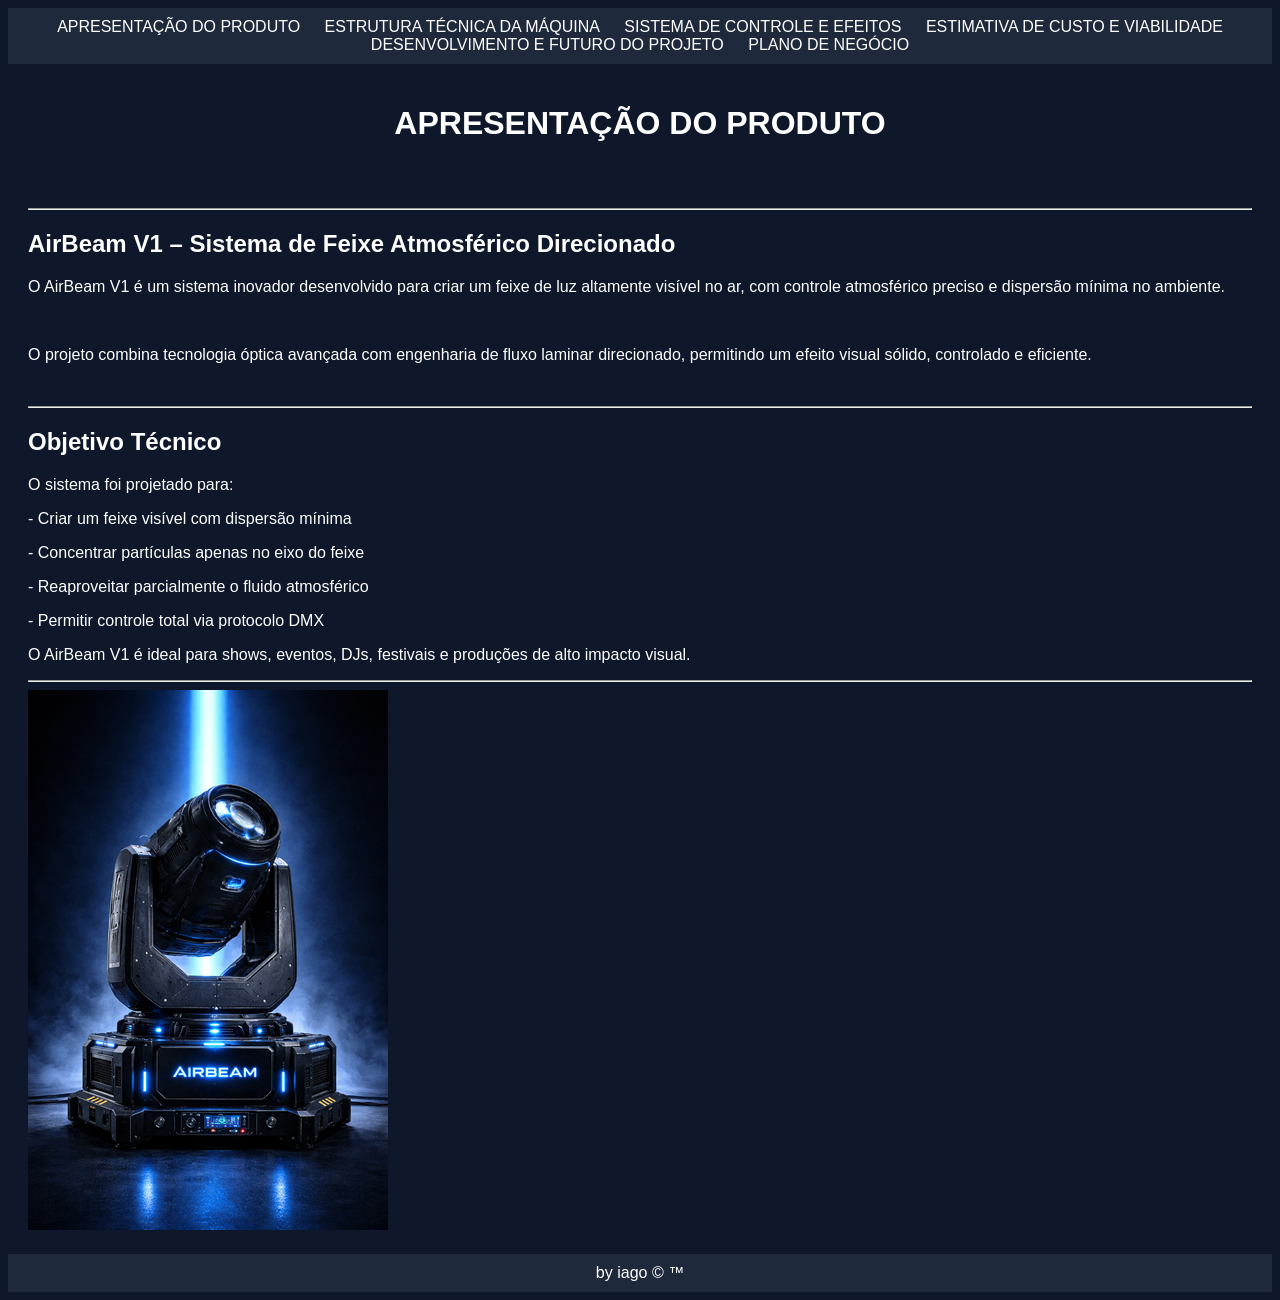
<file: index.html>
<!DOCTYPE html>
<html lang="en">
<head>
    <meta charset="UTF-8">
    <meta name="viewport" content="width=device-width, initial-scale=1.0">
    <link rel="stylesheet" href="./style.css">
    <title>Document</title>
</head>
<body>
    <header>
        <nav>
            <a href="./index.html">APRESENTAÇÃO DO PRODUTO </a>
            <a href="./estrutura.html">ESTRUTURA TÉCNICA DA MÁQUINA</a>
            <a href="./sistema.html">SISTEMA DE CONTROLE E EFEITOS</a>
            <a href="./custo.html">ESTIMATIVA DE CUSTO E VIABILIDADE</a>
            <a href="./desenvolvimento.html">DESENVOLVIMENTO E FUTURO DO PROJETO</a>
            <a href="./plano_negocio.html">PLANO DE NEGÓCIO</a>
        </nav>
    </header>
    <main>
        <h1>APRESENTAÇÃO DO PRODUTO</h1>
        <br>
        <br>
        <hr>
        <h2>AirBeam V1 – Sistema de Feixe Atmosférico Direcionado</h2>
        <p>O AirBeam V1 é um sistema inovador desenvolvido para criar um feixe de luz altamente visível no ar, com controle atmosférico preciso e dispersão mínima no ambiente.</p>
        <br>
        <p>O projeto combina tecnologia óptica avançada com engenharia de fluxo laminar direcionado, permitindo um efeito visual sólido, controlado e eficiente.</p>
        <br>
        <hr>
        <h2>Objetivo Técnico</h2>
        <p>O sistema foi projetado para:</p>
        <p>- Criar um feixe visível com dispersão mínima</p>
        <p>- Concentrar partículas apenas no eixo do feixe</p>
        <p>- Reaproveitar parcialmente o fluido atmosférico</p>
        <p>- Permitir controle total via protocolo DMX</p>
        <p>O AirBeam V1 é ideal para shows, eventos, DJs, festivais e produções de alto impacto visual.</p>
        <hr>
        <img src="./foto.png" alt="foto AirBeam">
    </main>
    <footer>
        by iago &copy; &trade;
    </footer>
</body>
</html>
</file>
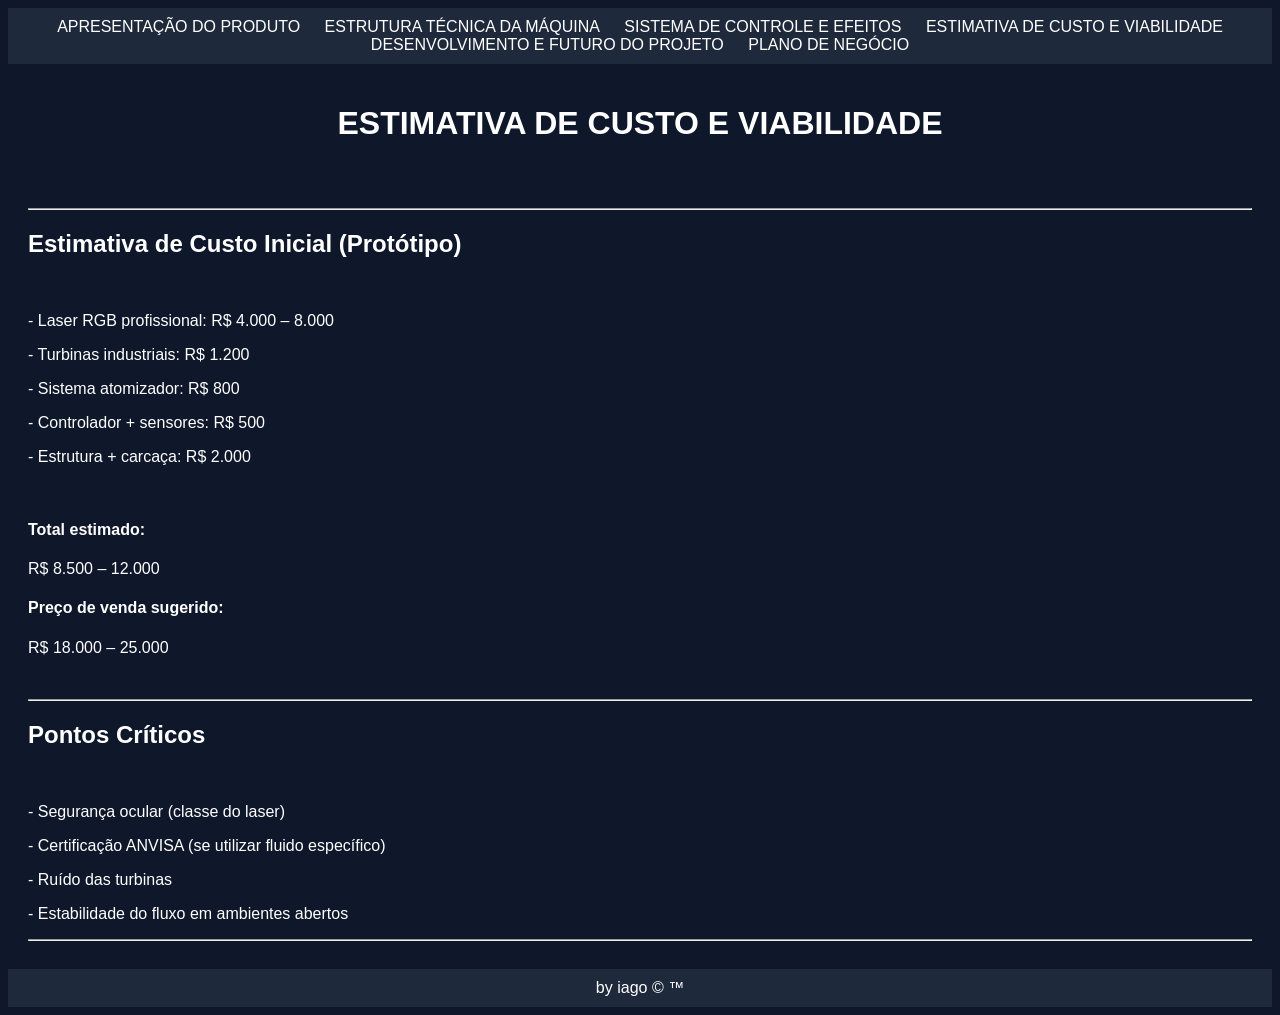
<file: custo.html>
<!DOCTYPE html>
<html lang="en">
<head>
    <meta charset="UTF-8">
    <meta name="viewport" content="width=device-width, initial-scale=1.0">
    <link rel="stylesheet" href="./style.css">
    <title>Document</title>
</head>
<body>
    <header>
        <nav>
            <a href="./index.html">APRESENTAÇÃO DO PRODUTO </a>
            <a href="./estrutura.html">ESTRUTURA TÉCNICA DA MÁQUINA</a>
            <a href="./sistema.html">SISTEMA DE CONTROLE E EFEITOS</a>
            <a href="./custo.html">ESTIMATIVA DE CUSTO E VIABILIDADE</a>
            <a href="./desenvolvimento.html">DESENVOLVIMENTO E FUTURO DO PROJETO</a>
            <a href="./plano_negocio.html">PLANO DE NEGÓCIO</a>
        </nav>
    </header>
    <main>
        <h1>ESTIMATIVA DE CUSTO E VIABILIDADE</h1>
        <br>
        <br>
        <hr>
        <h2>Estimativa de Custo Inicial (Protótipo)</h2>
        <br>
        <p>- Laser RGB profissional: R$ 4.000 – 8.000</p>
        <p>- Turbinas industriais: R$ 1.200</p>
        <p>- Sistema atomizador: R$ 800</p>
        <p>- Controlador + sensores: R$ 500</p>
        <p>- Estrutura + carcaça: R$ 2.000</p>
        <br>
        <h4>Total estimado:</h4>
        <p>R$ 8.500 – 12.000</p>
        <h4>Preço de venda sugerido:</h4>
        <p>R$ 18.000 – 25.000</p>
        <br>
        <hr>
        <h2>Pontos Críticos</h2>
        <br>
        <p>- Segurança ocular (classe do laser)</p>
        <p>- Certificação ANVISA (se utilizar fluido específico)</p>
        <p>- Ruído das turbinas</p>
        <p>- Estabilidade do fluxo em ambientes abertos</p>
        <hr>
    </main>
    <footer>
        by iago &copy; &trade;
    </footer>
</body>
</html>
</file>
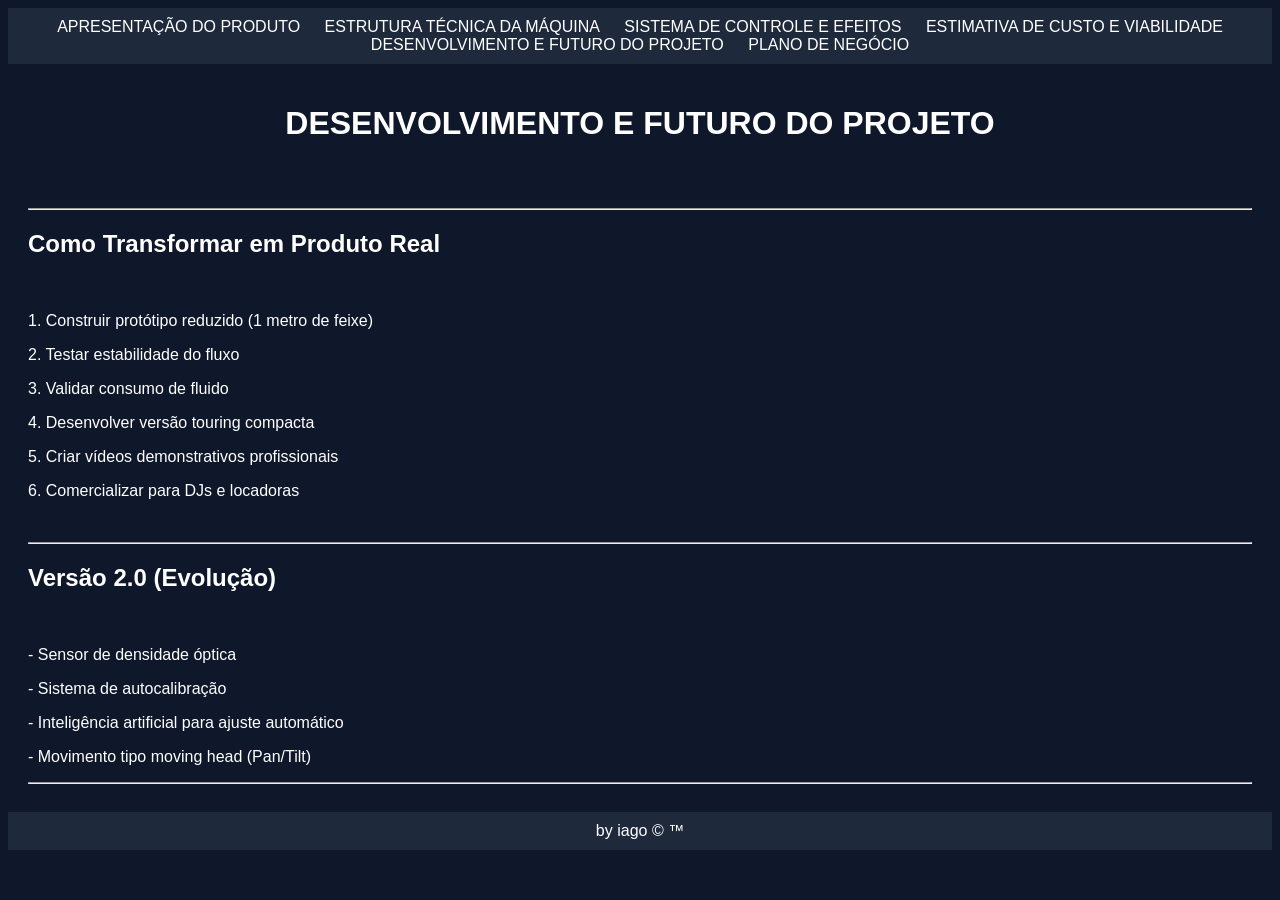
<file: desenvolvimento.html>
<!DOCTYPE html>
<html lang="en">
<head>
    <meta charset="UTF-8">
    <meta name="viewport" content="width=device-width, initial-scale=1.0">
    <link rel="stylesheet" href="./style.css">
    <title>Document</title>
</head>
<body>
    <header>
        <nav>
            <a href="./index.html">APRESENTAÇÃO DO PRODUTO </a>
            <a href="./estrutura.html">ESTRUTURA TÉCNICA DA MÁQUINA</a>
            <a href="./sistema.html">SISTEMA DE CONTROLE E EFEITOS</a>
            <a href="./custo.html">ESTIMATIVA DE CUSTO E VIABILIDADE</a>
            <a href="./desenvolvimento.html">DESENVOLVIMENTO E FUTURO DO PROJETO</a>
            <a href="./plano_negocio.html">PLANO DE NEGÓCIO</a>
        </nav>
    </header>
    <main>
        <h1>DESENVOLVIMENTO E FUTURO DO PROJETO</h1>
        <br>
        <br>
        <hr>
        <h2>Como Transformar em Produto Real</h2>
        <br>
        <p>1. Construir protótipo reduzido (1 metro de feixe)</p>
        <p>2. Testar estabilidade do fluxo</p>
        <p>3. Validar consumo de fluido</p>
        <p>4. Desenvolver versão touring compacta</p>
        <p>5. Criar vídeos demonstrativos profissionais</p>
        <p>6. Comercializar para DJs e locadoras</p>
        <br>
        <hr>
        <h2>Versão 2.0 (Evolução)</h2>
        <br>
        <p>- Sensor de densidade óptica</p>
        <p>- Sistema de autocalibração</p>
        <p>- Inteligência artificial para ajuste automático</p>
        <p>- Movimento tipo moving head (Pan/Tilt)</p>
        <hr>
    </main>
    <footer>
        by iago &copy; &trade;
    </footer>
</body>
</html>
</file>
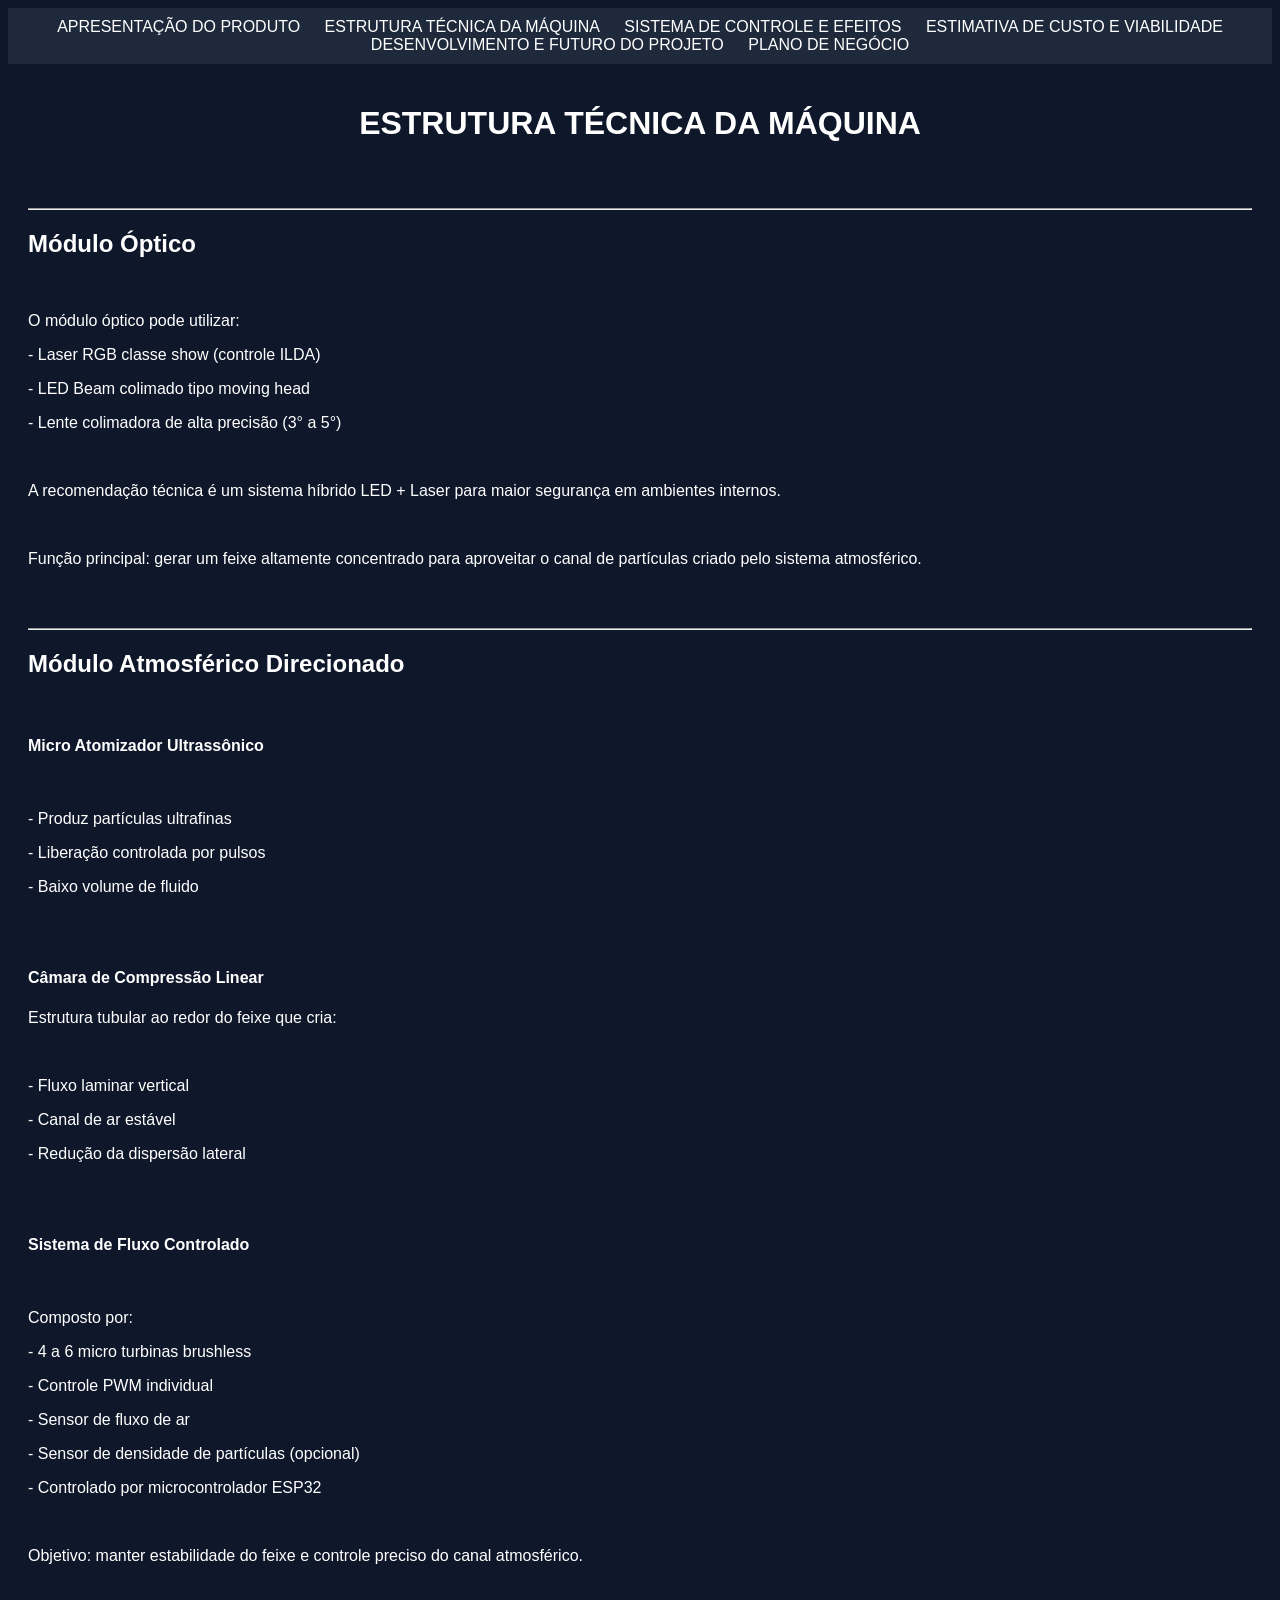
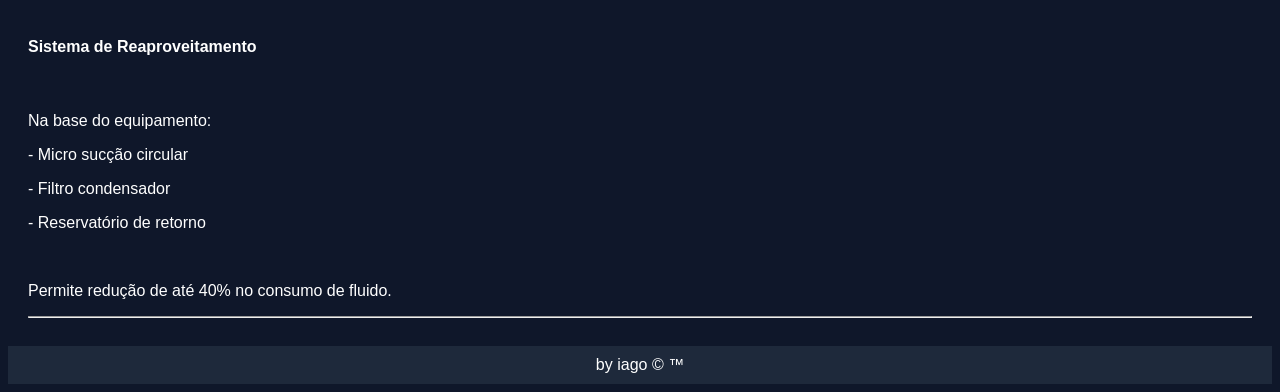
<file: estrutura.html>
<!DOCTYPE html>
<html lang="en">
<head>
    <meta charset="UTF-8">
    <meta name="viewport" content="width=device-width, initial-scale=1.0">
    <link rel="stylesheet" href="./style.css">
    <title>Document</title>
</head>
<body>
    <header>
        <nav>
            <a href="./index.html">APRESENTAÇÃO DO PRODUTO </a>
            <a href="./estrutura.html">ESTRUTURA TÉCNICA DA MÁQUINA</a>
            <a href="./sistema.html">SISTEMA DE CONTROLE E EFEITOS</a>
            <a href="./custo.html">ESTIMATIVA DE CUSTO E VIABILIDADE</a>
            <a href="./desenvolvimento.html">DESENVOLVIMENTO E FUTURO DO PROJETO</a>
            <a href="./plano_negocio.html">PLANO DE NEGÓCIO</a>
        </nav>
    </header>
    <main>
        <h1>ESTRUTURA TÉCNICA DA MÁQUINA</h1>
        <br>
        <br>
        <hr>
        <h2>Módulo Óptico</h2>
        <br>
        <p>O módulo óptico pode utilizar:</p>
        <p>- Laser RGB classe show (controle ILDA)</p>
        <p>- LED Beam colimado tipo moving head</p>
        <p>- Lente colimadora de alta precisão (3° a 5°)</p>
        <br>
        <p>A recomendação técnica é um sistema híbrido LED + Laser para maior segurança em ambientes internos.</p>
        <br>
        <p>Função principal: gerar um feixe altamente concentrado para aproveitar o canal de partículas criado pelo sistema atmosférico.</p>
        <br>
        <br>
        <hr>
        <h2>Módulo Atmosférico Direcionado</h2>
        <br>
        <h4>Micro Atomizador Ultrassônico</h4>
        <br>
        <p>- Produz partículas ultrafinas</p>
        <p>- Liberação controlada por pulsos</p>
        <p>- Baixo volume de fluido</p>
        <br>
        <br>
        <h4>Câmara de Compressão Linear</h4>
        <p>Estrutura tubular ao redor do feixe que cria:</p>
        <br>
        <p>- Fluxo laminar vertical</p>
        <p>- Canal de ar estável</p>
        <p>- Redução da dispersão lateral</p>
        <br>
        <br>
        <h4>Sistema de Fluxo Controlado</h4>
        <br>
        <p>Composto por:</p>
        <p>- 4 a 6 micro turbinas brushless</p>
        <p>- Controle PWM individual</p>
        <p>- Sensor de fluxo de ar</p>
        <p>- Sensor de densidade de partículas (opcional)</p>
        <p>- Controlado por microcontrolador ESP32</p>
        <br>
        <p>Objetivo: manter estabilidade do feixe e controle preciso do canal atmosférico.</p>
        <br>
        <br>
        <h4>Sistema de Reaproveitamento</h4>
        <br>
        <p>Na base do equipamento:</p>
        <p>- Micro sucção circular</p>
        <p>- Filtro condensador</p>
        <p>- Reservatório de retorno</p>
        <br>
        <p>Permite redução de até 40% no consumo de fluido.</p>
        <hr>
    </main>
    <footer>
        by iago &copy; &trade;
    </footer>
</body>
</html>
</file>
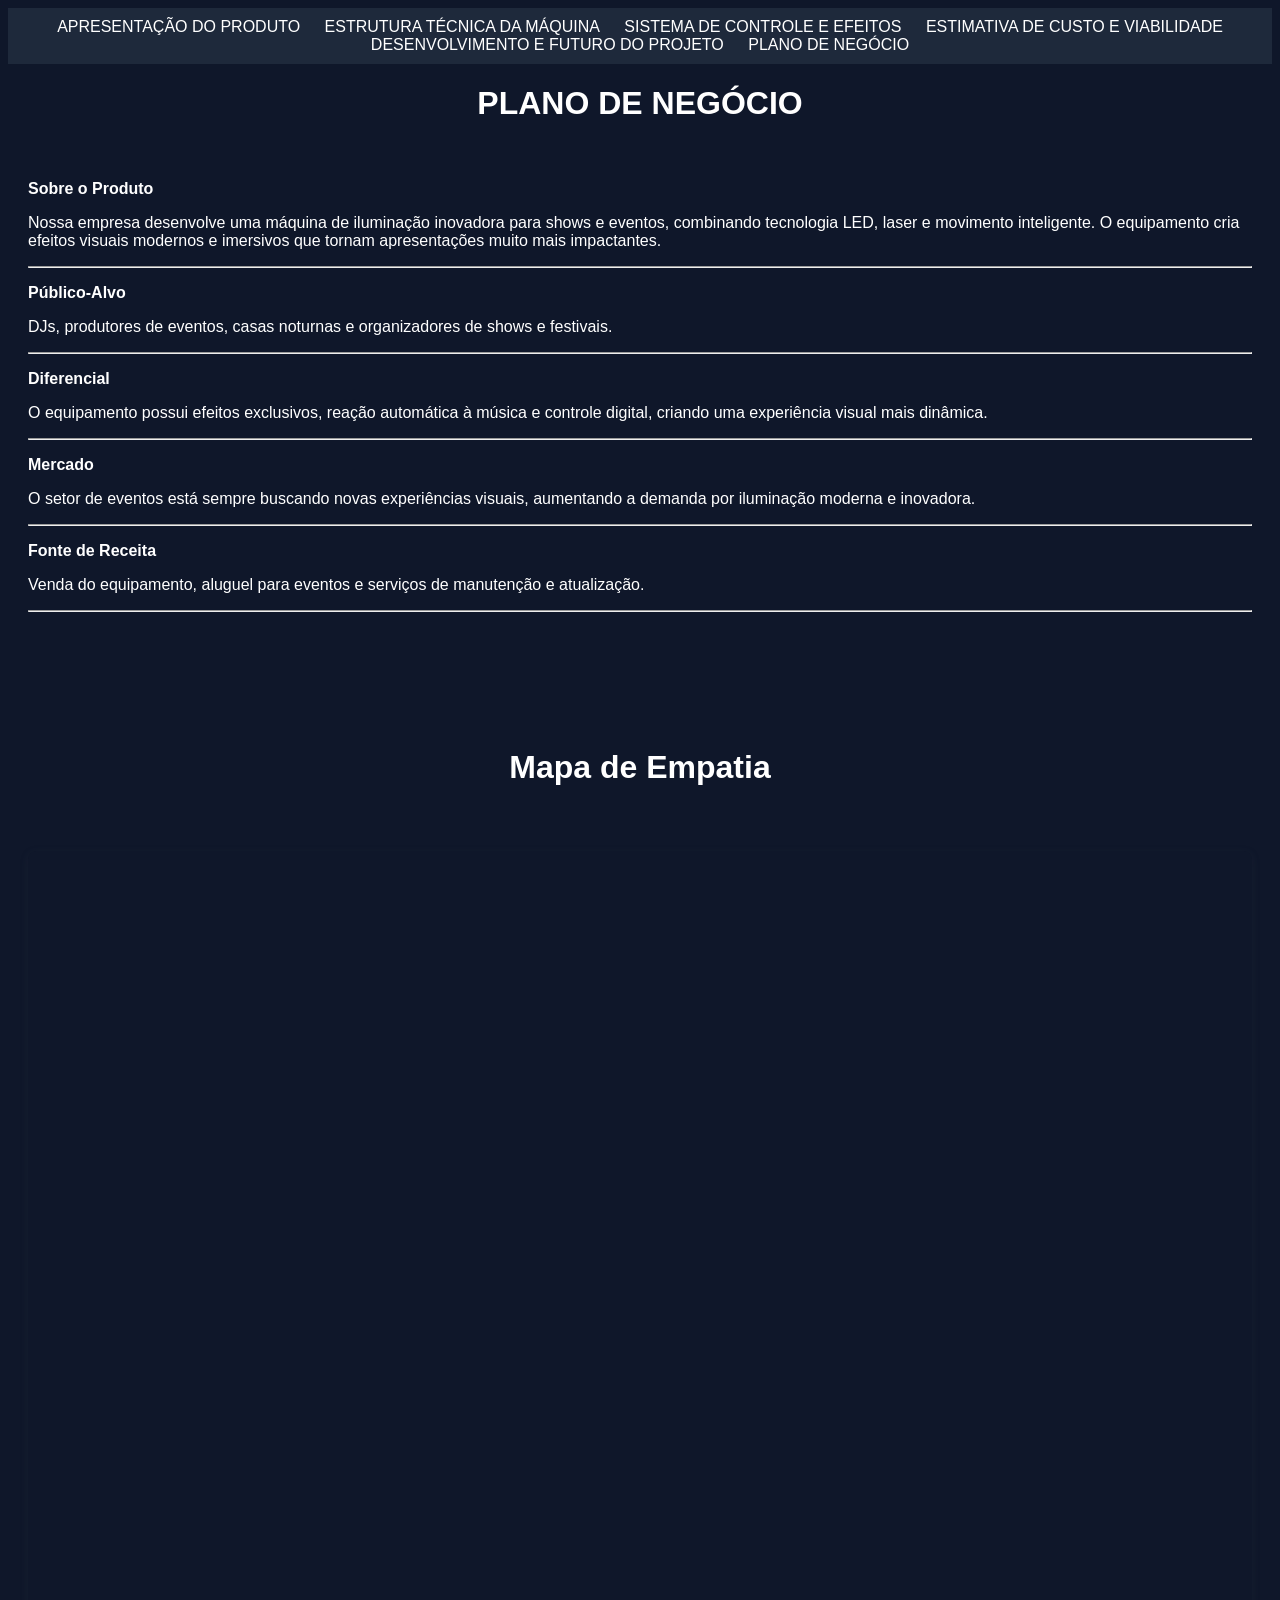
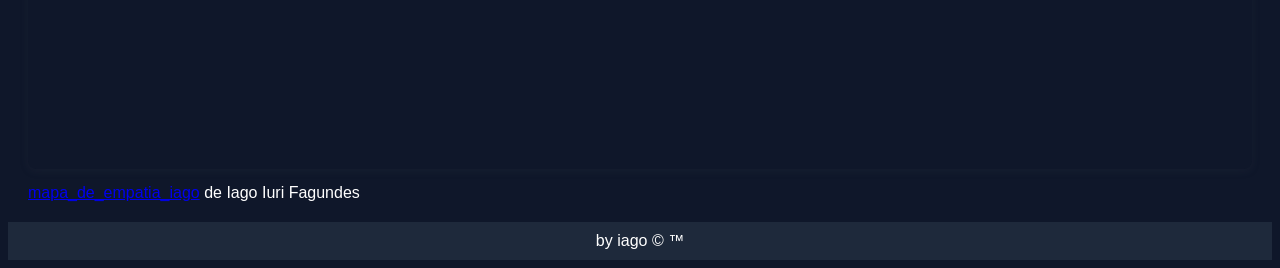
<file: plano_negocio.html>
<!DOCTYPE html>
<html lang="pt-BR">
<head>
    <meta charset="UTF-8">
    <meta name="viewport" content="width=device-width, initial-scale=1.0">
    <link rel="stylesheet" href="./style.css">
    <title>Document</title>
</head>
<header>
    <nav>
        <a href="./index.html">APRESENTAÇÃO DO PRODUTO </a>
        <a href="./estrutura.html">ESTRUTURA TÉCNICA DA MÁQUINA</a>
        <a href="./sistema.html">SISTEMA DE CONTROLE E EFEITOS</a>
        <a href="./custo.html">ESTIMATIVA DE CUSTO E VIABILIDADE</a>
        <a href="./desenvolvimento.html">DESENVOLVIMENTO E FUTURO DO PROJETO</a>
        <a href="./plano_negocio.html">PLANO DE NEGÓCIO</a>
    </nav>
</header>

<h1>PLANO DE NEGÓCIO</h1>

    <main>
    <div id="produto">
        <p><strong>Sobre o Produto</strong></p>
        <p>        Nossa empresa desenvolve uma máquina de iluminação inovadora para shows e eventos,
            combinando tecnologia LED, laser e movimento inteligente. O equipamento cria efeitos
            visuais modernos e imersivos que tornam apresentações muito mais impactantes.</p>
    </div>
    <hr>
    <div id="publico">
        <p><strong>Público-Alvo</strong></p>
        <p>DJs, produtores de eventos, casas noturnas e organizadores de shows e festivais.</p>
    </div>
    <hr>
    <div id="diferencial">
        <p><strong>Diferencial</strong></p>
        <p>O equipamento possui efeitos exclusivos, reação automática à música e controle digital, criando uma experiência visual mais dinâmica.</p>
    </div>
    <hr>
    <div id="mercado">
        <p><strong>Mercado</strong></p>
        <p>O setor de eventos está sempre buscando novas experiências visuais, aumentando a demanda por iluminação moderna e inovadora.</p>
    </div>
    <hr>
    <div id="receita">
        <p><strong>Fonte de Receita</strong></p>
        <p>Venda do equipamento, aluguel para eventos e serviços de manutenção e atualização.</p>
    </div>
    <hr>
    <br>
    <br>
    <br>
    <br>
    <br>
    <br>

    <h1>Mapa de Empatia</h1>
    <br>
    <div style="position: relative; width: 100%; height: 0; padding-top: 75.0000%;
    padding-bottom: 0; box-shadow: 0 2px 8px 0 rgba(63,69,81,0.16); margin-top: 1.6em; margin-bottom: 0.9em; overflow: hidden;
    border-radius: 8px; will-change: transform;">
     <iframe loading="lazy" style="position: absolute; width: 100%; height: 100%; top: 0; left: 0; border: none; padding: 0;margin: 0;"
       src="https://www.canva.com/design/DAHD2UkB2g4/pfyd0BtFKc4sYzZX3SGaDQ/view?embed" allowfullscreen="allowfullscreen" allow="fullscreen">
     </iframe>
   </div>
   <a href="https:&#x2F;&#x2F;www.canva.com&#x2F;design&#x2F;DAHD2UkB2g4&#x2F;pfyd0BtFKc4sYzZX3SGaDQ&#x2F;view?utm_content=DAHD2UkB2g4&amp;utm_campaign=designshare&amp;utm_medium=embeds&amp;utm_source=link" target="_blank" rel="noopener">mapa_de_empatia_iago</a> de Iago Iuri Fagundes
</main>
<footer>
    by iago &copy; &trade;
</footer>
</body>
</html>
</file>
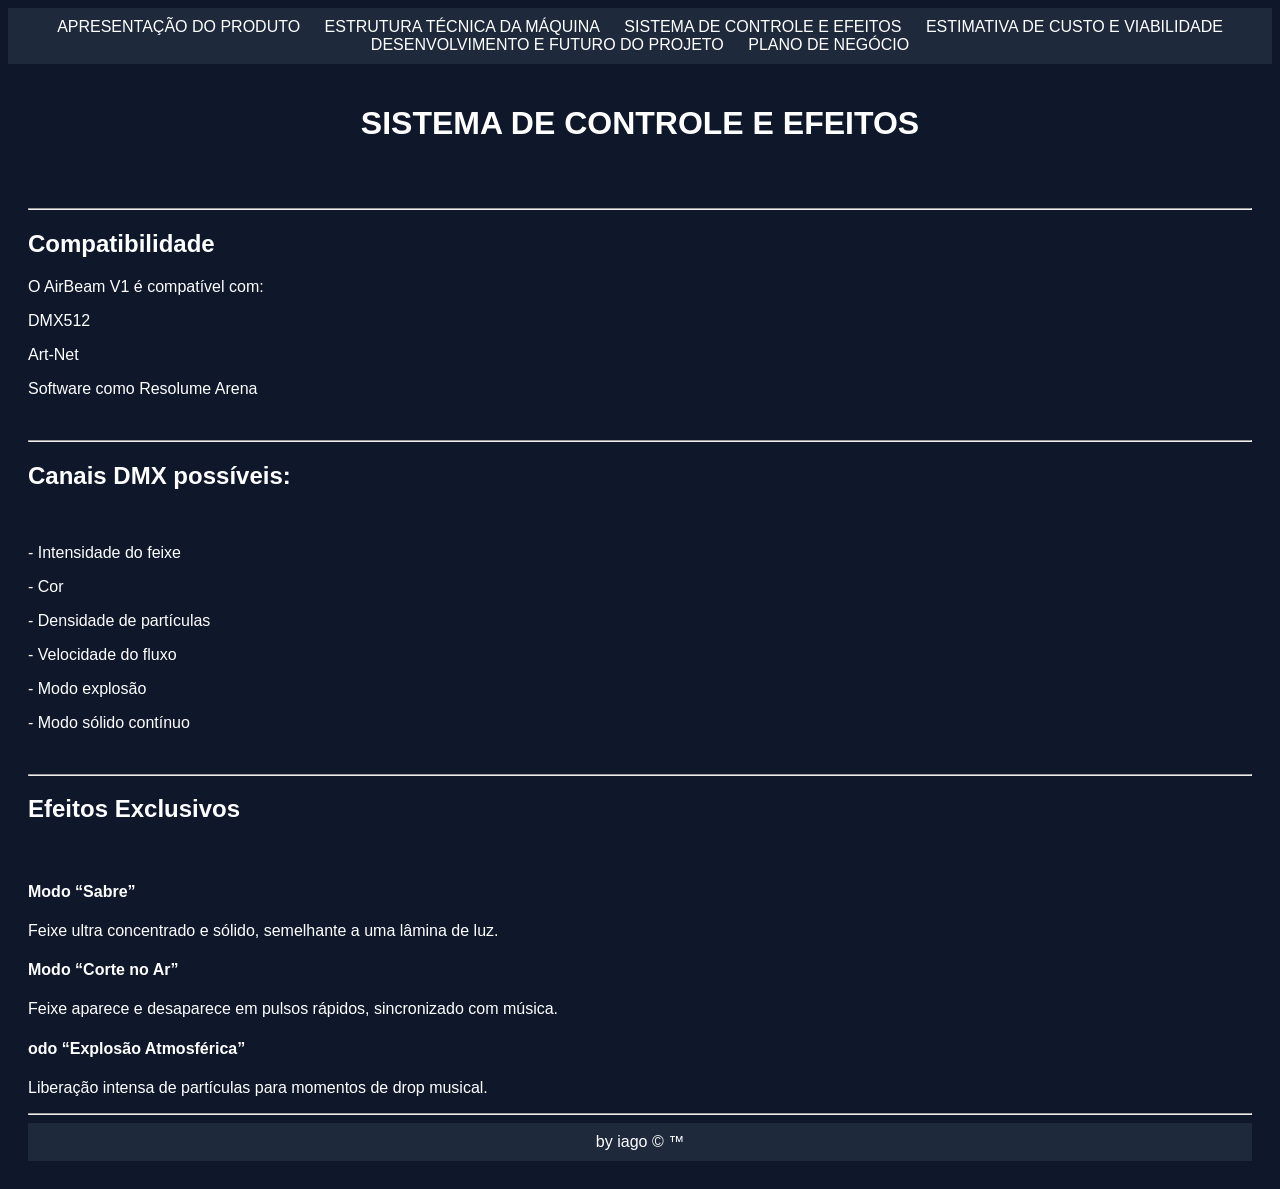
<file: sistema.html>
<!DOCTYPE html>
<html lang="en">
<head>
    <meta charset="UTF-8">
    <meta name="viewport" content="width=device-width, initial-scale=1.0">
    <link rel="stylesheet" href="./style.css">
    <title>Document</title>
</head>
<body>
    <header>
        <nav>
            <a href="./index.html">APRESENTAÇÃO DO PRODUTO </a>
            <a href="./estrutura.html">ESTRUTURA TÉCNICA DA MÁQUINA</a>
            <a href="./sistema.html">SISTEMA DE CONTROLE E EFEITOS</a>
            <a href="./custo.html">ESTIMATIVA DE CUSTO E VIABILIDADE</a>
            <a href="./desenvolvimento.html">DESENVOLVIMENTO E FUTURO DO PROJETO</a>
            <a href="./plano_negocio.html">PLANO DE NEGÓCIO</a>
        </nav>
    </header>
    <main>
        <h1>SISTEMA DE CONTROLE E EFEITOS</h1>
        <br>
        <br>
        <hr>
        <h2>Compatibilidade</h2>
        <p>O AirBeam V1 é compatível com:</p>
        <p>DMX512</p>
        <p>Art-Net</p>
        <p>Software como Resolume Arena</p>
        <br>
        <hr>
        <h2>Canais DMX possíveis:</h2>
        <br>
        <p>- Intensidade do feixe</p>
        <p>- Cor</p>
        <p>- Densidade de partículas</p>
        <p>- Velocidade do fluxo</p>
        <p>- Modo explosão</p>
        <p>- Modo sólido contínuo</p>
        <br>
        <hr>
        <h2>Efeitos Exclusivos</h2>
        <br>
        <h4>Modo “Sabre”</h4>
        <p>Feixe ultra concentrado e sólido, semelhante a uma lâmina de luz.</p>
        <h4>Modo “Corte no Ar”</h4>
        <p>Feixe aparece e desaparece em pulsos rápidos, sincronizado com música.</p>
        <h4>odo “Explosão Atmosférica”</h4>
        <p>Liberação intensa de partículas para momentos de drop musical.</p>
        <hr>

    <footer>
        by iago &copy; &trade;
    </footer>
</body>
</html>
</file>
<file: style.css>
body{
    background-color: #0f172a;
    color: white;
    font-family: Arial;
}

header{
    background-color: #1e293b;
    padding: 10px;
    text-align: center;
}

nav a{
    color: white;
    text-decoration: none;
    margin: 10px;
}

main{
    padding: 20px;
}

h1{
    text-align: center;
}

footer{
    background-color: #1e293b;
    padding: 10px;
    text-align: center;
}
</file>
